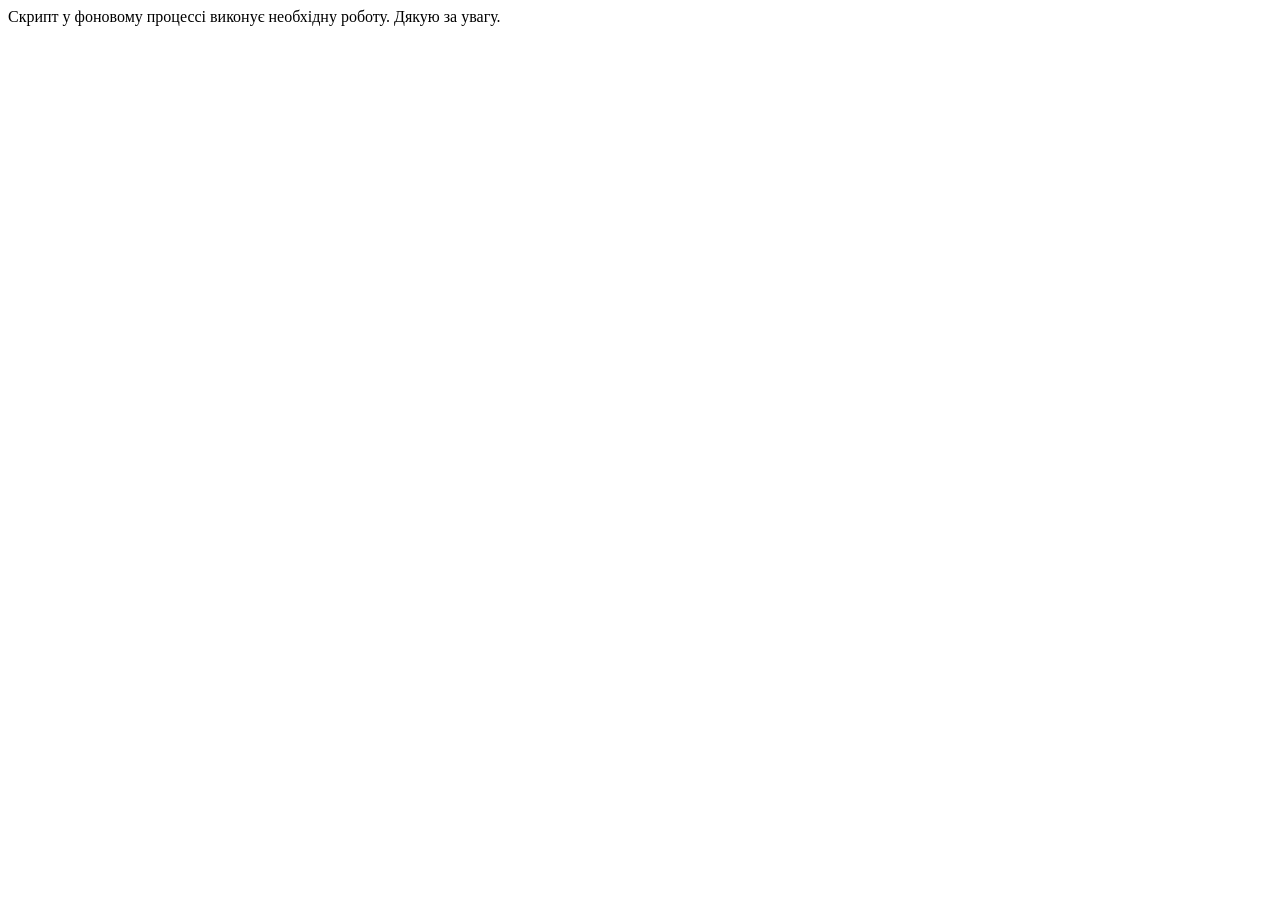
<file: index.html>
<!DOCTYPE html>
<html lang="en">
<head>
    <meta charset="UTF-8">
    <title>Імпорт документів з сайту КМР</title>
</head>
<body>
 Скрипт у фоновому процессі виконує необхідну роботу. Дякую за увагу.
</body>
</html>
</file>
